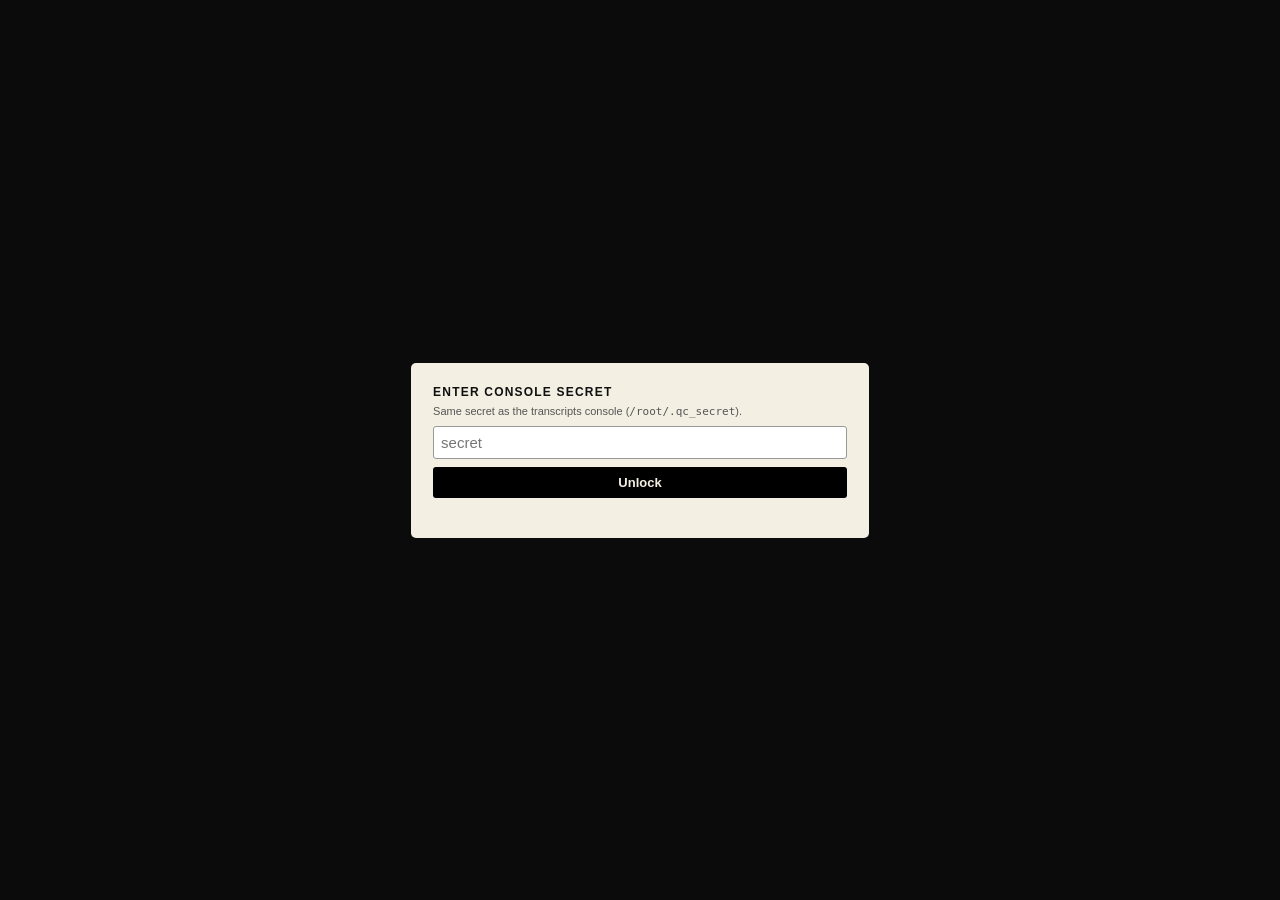
<file: review/static/index.html>
<!doctype html>
<html lang="en"><head><meta charset="utf-8"/>
<meta name="viewport" content="width=device-width, initial-scale=1"/>
<title>ASMR transcript accuracy review</title>
<link rel="stylesheet" href="style.css"/>
</head><body>

<div id="gate" class="gate">
  <div class="gatebox">
    <h3>Enter console secret</h3>
    <p class="hint">Same secret as the transcripts console (<code>/root/.qc_secret</code>).</p>
    <input id="secret" type="password" size="36" placeholder="secret"/>
    <button id="unlock">Unlock</button>
    <div id="gaterr" class="err"></div>
  </div>
</div>

<header>
  <div class="brand">
    <h2>ASMR accuracy review<small id="subtitle">VibeVoice-ASR segment transcripts</small></h2>
  </div>
  <div class="progressbox">
    <div class="prog"><i id="progbar"></i></div>
    <div class="progresslabel"><span id="progtext">0 / 0</span> labeled
      <span id="counts" class="counts"></span></div>
  </div>
  <div class="toolbar">
    <select id="mode" title="queue filter">
      <option value="unlabeled">unlabeled</option>
      <option value="all">all</option>
      <option value="labeled">labeled</option>
      <option value="suspicious">suspicious</option>
      <option value="tags">with event tags</option>
      <option value="multi">multi-speaker files</option>
      <option value="short">shorter than 3 s</option>
      <option value="long">longer than 12 s</option>
    </select>
    <select id="performer"><option value="">all performers</option></select>
    <input id="search" type="search" placeholder="search text…" size="18"/>
    <label class="chk">sample
      <input id="sample" type="number" min="0" step="25" value="0" style="width:70px"
             title="0 = whole filtered queue; N = random N-item sample"/></label>
    <label class="chk"><input type="checkbox" id="shuffle"/> shuffle</label>
    <label class="chk"><input type="checkbox" id="autonext" checked/> auto-next</label>
    <button id="export" class="ghost">export labels</button>
    <span id="savestate" class="savestate"></span>
  </div>
</header>

<main id="main" hidden>
  <section class="card">
    <div class="cardtop">
      <div class="filemeta">
        <span id="mfile" class="mono"></span>
        <span id="mtime" class="mono dim"></span>
      </div>
      <div class="badges" id="mbadges"></div>
      <div class="navbtns">
        <button id="prev" class="ghost" title="previous (←)">← prev</button>
        <button id="next" class="ghost" title="next (→)">next →</button>
        <button id="skip" class="ghost" title="skip without labeling (s)">skip</button>
      </div>
    </div>

    <div class="wavewrap">
      <canvas id="wave" class="wave" height="110"></canvas>
      <div class="transport">
        <button id="play" class="play" title="play/pause (space)">▶</button>
        <button id="replay" class="ghost" title="replay (r)">↺ replay</button>
        <label class="chk"><input type="checkbox" id="loop"/> loop</label>
        <label class="chk"><input type="checkbox" id="context"/> context ±1s</label>
        <select id="rate" title="playback speed">
          <option value="1">1.0×</option>
          <option value="0.75">0.75×</option>
          <option value="0.5">0.5×</option>
        </select>
        <span id="clock" class="mono dim">0.00 / 0.00</span>
      </div>
    </div>

    <div class="transcriptbox">
      <div class="labelrow"><span class="tag">VibeVoice</span>
        <span id="mchars" class="mono dim"></span></div>
      <div id="mtext" class="text"></div>
      <div id="baselinewrap" class="baselinewrap">
        <div class="labelrow"><span class="tag alt">Qwen3-ASR</span>
          <span class="dim">30 s clip covering this window — may span more audio</span>
          <button id="usebaseline" class="ghost tiny">use as correction</button></div>
        <div id="mbaseline" class="baseline"></div>
      </div>
    </div>

    <div class="labelbox">
      <div class="labelrow"><span class="tag">accuracy</span>
        <span class="hint">1 correct · 2 minor errors · 3 major errors · 4 unusable</span></div>
      <div class="accuracy">
        <button data-a="correct" data-k="1"><b>1</b> correct</button>
        <button data-a="minor" data-k="2"><b>2</b> minor</button>
        <button data-a="major" data-k="3"><b>3</b> major</button>
        <button data-a="unusable" data-k="4"><b>4</b> unusable</button>
      </div>
      <div class="labelrow"><span class="tag">errors</span>
        <span class="hint">toggles: w wrong words · m missing · h hallucinated · b boundary · n non-speech · o other</span></div>
      <div class="errors" id="errors"></div>
      <div class="field">
        <label for="corrected">corrected transcript (optional)</label>
        <textarea id="corrected" rows="2" placeholder="type what was actually said…"></textarea>
      </div>
      <div class="field">
        <label for="notes">notes</label>
        <input id="notes" type="text" placeholder="optional note"/>
      </div>
    </div>
  </section>

  <aside class="side">
    <h3>how to review</h3>
    <ul class="help">
      <li><b>1–4</b> set accuracy and auto-advance</li>
      <li><b>space</b> play/pause · <b>r</b> replay</li>
      <li><b>← →</b> move without labeling</li>
      <li><b>w m h b n o</b> toggle error types</li>
      <li><b>e</b> jump to corrected text</li>
      <li><b>s</b> skip · <b>?</b> this panel</li>
    </ul>
    <h3>what counts as an error</h3>
    <ul class="help">
      <li><b>correct</b> — words match the audio</li>
      <li><b>minor</b> — a wrong character or punctuation that does not change meaning</li>
      <li><b>major</b> — wrong words, missing clause, or text about audio that is not there</li>
      <li><b>unusable</b> — clip is not a single clean utterance, or the audio is not speech</li>
    </ul>
    <h3>queue</h3>
    <div class="queuestats" id="queuestats"></div>
    <h3>accuracy so far</h3>
    <div class="queuestats" id="summary">no labels yet</div>
  </aside>
</main>

<div id="toast" class="toast"></div>

<script src="app.js"></script>
</body></html>
</file>
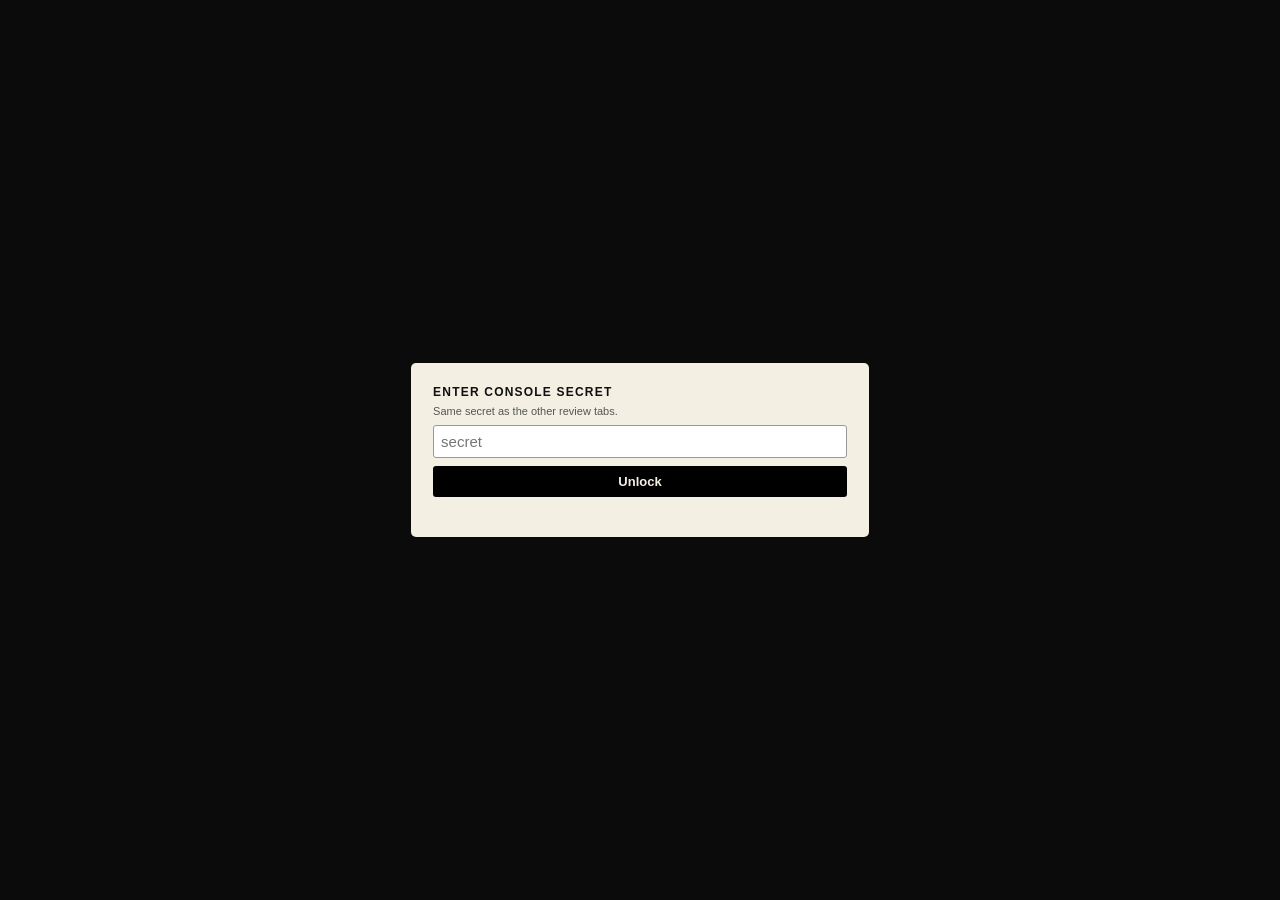
<file: review/static/finetune.html>
<!doctype html>
<html lang="en"><head><meta charset="utf-8"/>
<meta name="viewport" content="width=device-width, initial-scale=1"/>
<title>Base vs fine-tuned — 莼儿</title>
<link rel="stylesheet" href="style.css"/>
<style>
.pair{margin:18px 0;padding-top:14px;border-top:1px solid #d6d0bd}
.pair .text{font-size:19px;margin:6px 0 10px}
.players{display:grid;grid-template-columns:1fr 1fr;gap:12px}
.player{background:#e6e1d1;border-radius:4px;padding:10px}
.player audio{width:100%;margin-top:6px}
.player.base .tag{background:transparent;color:#000;border:1px solid #000}
.player.ft .tag{background:#000;color:#fff}
.choice{display:flex;gap:8px;margin-top:10px;flex-wrap:wrap}
.choice button{padding:7px 14px}
.choice button.on{background:#000;color:#fff;border-color:#000}
</style>
</head><body>

<div id="gate" class="gate">
  <div class="gatebox">
    <h3>Enter console secret</h3>
    <p class="hint">Same secret as the other review tabs.</p>
    <input id="secret" type="password" size="36" placeholder="secret"/>
    <button id="unlock">Unlock</button>
    <div id="gaterr" class="err"></div>
  </div>
</div>

<header>
  <div class="brand">
    <h2>Base vs fine-tuned<small>莼儿 reference · same prompt, text and seed · 16 steps, CFG 2</small></h2>
  </div>
  <div class="progressbox">
    <div class="progresslabel"><span id="sum">no choices yet</span></div>
  </div>
  <div class="toolbar">
    <button id="export" class="ghost">export choices</button>
    <span id="savestate" class="savestate"></span>
  </div>
</header>

<main id="main" hidden>
  <section class="card" id="pairs"></section>
  <aside class="side">
    <h3>what you are hearing</h3>
    <ul class="help">
      <li><b>base</b> — original F5TTS_v1_Base, no ASMR fine-tune</li>
      <li><b>fine-tuned</b> — 21 epochs on 33.9 h of ASMR, 131 voices</li>
      <li>same 莼儿 prompt and seed, so the difference is the weights</li>
    </ul>
    <h3>what to judge</h3>
    <ul class="help">
      <li>which one sounds more like 莼儿</li>
      <li>base keeps zero-shot cloning; fine-tuned may drift to the corpus average voice</li>
      <li>ignore the delivery style: fine-tuned is meant to be slower/breathier</li>
    </ul>
  </aside>
</main>

<div id="toast" class="toast"></div>
<script src="finetune.js"></script>
</body></html>
</file>
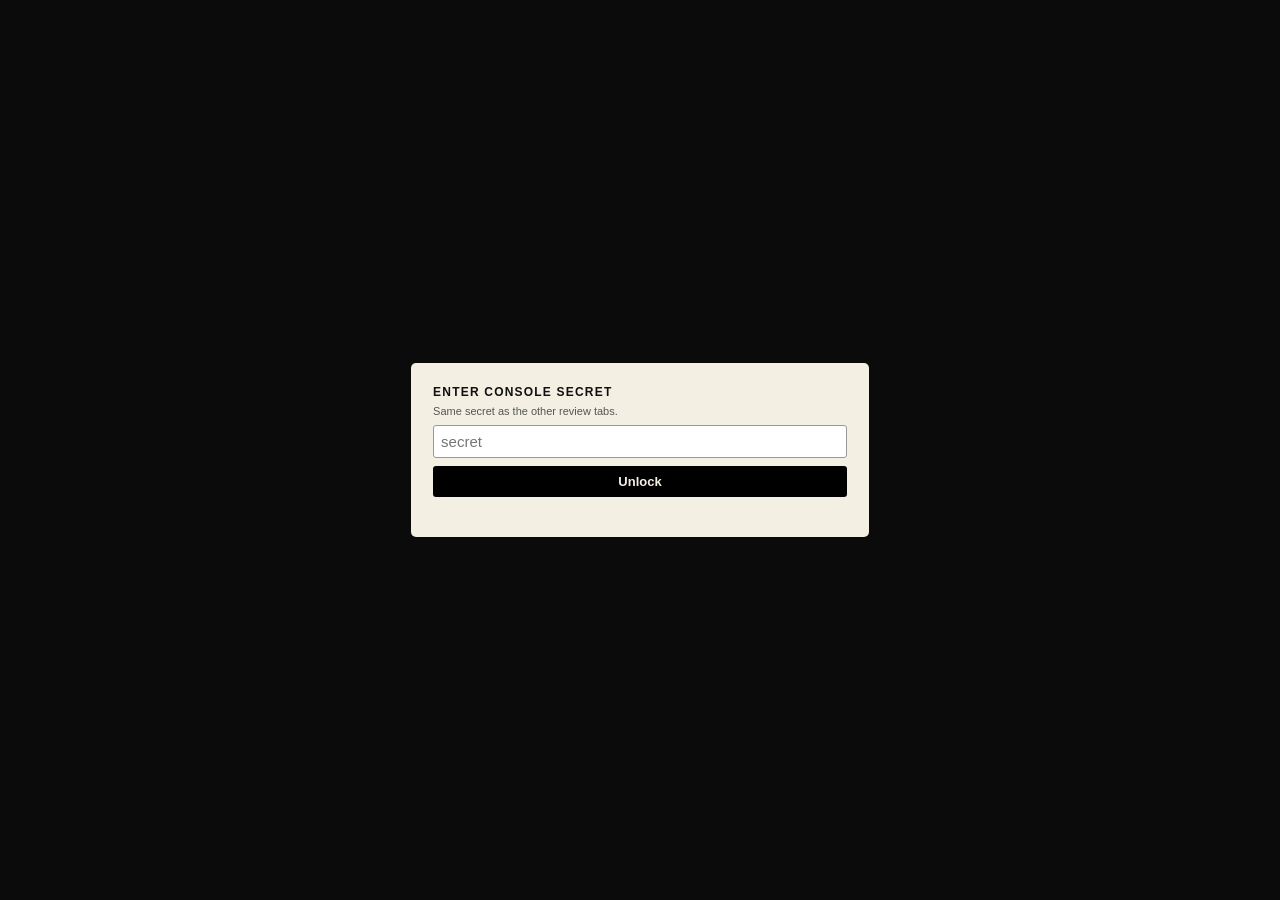
<file: review/static/quant.html>
<!doctype html>
<html lang="en"><head><meta charset="utf-8"/>
<meta name="viewport" content="width=device-width, initial-scale=1"/>
<title>Quantization A/B — 小莼</title>
<link rel="stylesheet" href="style.css"/>
<style>
.abgrid{display:grid;grid-template-columns:1fr 1fr;gap:14px;margin:12px 0}
.abside{background:#e6e1d1;border-radius:4px;padding:10px}
.abside audio{width:100%;margin-top:6px}
.abside .tag{font-size:12px;padding:3px 12px}
.accuracy button.on[data-p=a]{background:#000;color:#fff;border-color:#000}
.accuracy button.on[data-p=b]{background:#000;color:#fff;border-color:#000}
.accuracy button.on[data-p=same]{background:var(--warn);border-color:var(--warn);color:#000}
.accuracy button.on[data-p=bad]{background:var(--bad);border-color:var(--bad);color:#fff}
.qmeta{font-size:11px;color:#555}
</style>
</head><body>

<div id="gate" class="gate">
  <div class="gatebox">
    <h3>Enter console secret</h3>
    <p class="hint">Same secret as the other review tabs.</p>
    <input id="secret" type="password" size="36" placeholder="secret"/>
    <button id="unlock">Unlock</button>
    <div id="gaterr" class="err"></div>
  </div>
</div>

<header>
  <div class="brand">
    <h2>Quantization A/B<small>小莼（纯儿） · 16-step teacher · fp16 vs int4</small></h2>
  </div>
  <div class="progressbox">
    <div class="prog"><i id="qbar"></i></div>
    <div class="progresslabel"><span id="qprog">0 / 0</span> judged</div>
  </div>
  <div class="toolbar">
    <label class="chk"><input type="checkbox" id="qall"/> show judged</label>
    <label class="chk"><input type="checkbox" id="qautonext" checked/> auto-next</label>
    <button id="qexport" class="ghost">export labels</button>
    <span id="qsavestate" class="savestate"></span>
  </div>
</header>

<main id="qmain" hidden>
  <section class="card">
    <div class="cardtop">
      <div class="filemeta">
        <span id="qid" class="mono"></span>
        <span class="qmeta">Two renderings of the same line. One is int4, one is fp16. Which sounds better?</span>
      </div>
      <div class="navbtns">
        <button id="qprev" class="ghost">← prev</button>
        <button id="qnext" class="ghost">next →</button>
      </div>
    </div>

    <div class="labelrow"><span class="tag">text</span>
      <span id="qmeta" class="mono dim"></span></div>
    <div id="qtext" class="text"></div>

    <div class="abgrid">
      <div class="abside">
        <div class="labelrow"><span class="tag alt">A</span>
          <button id="playA" class="ghost tiny">play A</button></div>
        <audio id="audioA" controls preload="metadata"></audio>
      </div>
      <div class="abside">
        <div class="labelrow"><span class="tag alt">B</span>
          <button id="playB" class="ghost tiny">play B</button></div>
        <audio id="audioB" controls preload="metadata"></audio>
      </div>
    </div>
    <button id="playAB" class="ghost">▶ play A then B</button>

    <div class="labelbox">
      <div class="labelrow"><span class="tag">preference</span>
        <span class="hint">1 A better · 2 B better · 3 same · 4 both bad</span></div>
      <div class="accuracy">
        <button data-p="a"><b>1</b> A better</button>
        <button data-p="b"><b>2</b> B better</button>
        <button data-p="same"><b>3</b> same</button>
        <button data-p="bad"><b>4</b> both bad</button>
      </div>
      <div class="labelrow"><span class="tag">artifacts</span>
        <span class="hint">toggle anything you hear</span></div>
      <div class="errors" id="qartifacts"></div>
      <div class="field">
        <label for="qnotes">notes</label>
        <input id="qnotes" type="text" placeholder="e.g. metallic tail, dropped breath, click at 0:03"/>
      </div>
      <div id="qreveal" class="mono dim"></div>
    </div>
  </section>

  <aside class="side">
    <h3>how to review</h3>
    <ul class="help">
      <li><b>space</b> play A then B</li>
      <li><b>1–4</b> set preference and advance</li>
      <li><b>← →</b> move without judging</li>
      <li><b>e</b> notes field</li>
    </ul>
    <h3>what to listen for</h3>
    <ul class="help">
      <li>breath and whisper detail (int4 tends to lose it first)</li>
      <li>metallic or buzzing tail</li>
      <li>clicks or dropouts at segment edges</li>
      <li>overall clarity of the words</li>
    </ul>
    <h3>summary</h3>
    <div class="queuestats" id="qsummary">no judgements yet</div>
  </aside>
</main>

<div id="qtoast" class="toast"></div>
<script src="quant.js"></script>
</body></html>
</file>
<file: review/static/style.css>
:root{--ink:#101010;--paper:#f3efe3;--paper-dim:#e6e1d1;--grey:#9a9a9a;--line:#2c2c2c;--ok:#2f6f3f;--warn:#8a6d1f;--bad:#8f2020}
*{box-sizing:border-box}
body{font-family:"Helvetica Neue",Arial,"Noto Sans CJK SC","Noto Sans SC","PingFang SC","Microsoft YaHei","WenQuanYi Zen Hei",system-ui,sans-serif;max-width:1320px;margin:0 auto;padding:16px 18px 60px;background:#0b0b0b;color:var(--paper)}
h2{letter-spacing:.14em;text-transform:uppercase;font-size:18px;margin:0}
h2 small{display:block;letter-spacing:.02em;text-transform:none;font-weight:400;font-size:12px;color:var(--grey);margin-top:4px}
h3{letter-spacing:.1em;text-transform:uppercase;font-size:12px;margin:18px 0 8px;color:var(--paper)}
code,.mono{font-family:ui-monospace,SFMono-Regular,Menlo,monospace}
.dim{color:var(--grey)}
.err{color:#ff8080;font-size:13px;min-height:18px}

/* gate */
.gate{position:fixed;inset:0;background:#0b0b0b;display:flex;align-items:center;justify-content:center;z-index:50}
.gate.hidden{display:none}
.gatebox{background:var(--paper);color:var(--ink);padding:22px;border-radius:5px;min-width:340px}
.gatebox h3{margin:0 0 6px;color:var(--ink)}
.gatebox input{font-size:15px;padding:7px;background:#fff;color:#000;border:1px solid #999;border-radius:3px;width:100%;margin:8px 0}
.gatebox button{width:100%;padding:8px;background:#000;color:var(--paper);border:0;border-radius:3px;font-weight:700;cursor:pointer}
.hint{font-size:11px;color:#555;margin:0}

/* header */
header{border-bottom:1px solid var(--line);padding-bottom:12px;margin-bottom:14px}
.brand{display:flex;justify-content:space-between;align-items:flex-end;gap:20px}
.progressbox{min-width:280px;flex:0 0 340px}
.prog{height:8px;background:#222;border-radius:4px;overflow:hidden}
.prog>i{display:block;height:100%;width:0;background:var(--paper);transition:width .2s}
.progresslabel{font-size:11px;color:var(--grey);margin-top:4px;display:flex;gap:10px;flex-wrap:wrap}
.counts{font-family:ui-monospace,monospace}
.toolbar{display:flex;gap:8px;align-items:center;flex-wrap:wrap;margin-top:12px}
select,input[type=search],input[type=text],textarea{font-size:13px;padding:6px 8px;background:#151515;color:var(--paper);border:1px solid #444;border-radius:3px;font-family:inherit}
textarea{width:100%;resize:vertical;min-height:52px;background:#fbf9f2;color:#000;border:1px solid #999;font-size:14px;line-height:1.45}
button{font-size:13px;padding:7px 12px;cursor:pointer;background:var(--paper);color:#000;border:1px solid var(--paper);border-radius:3px;font-weight:700}
button.ghost{background:transparent;color:var(--paper);border:1px solid #555;font-weight:400}
.card button.ghost{color:#111;border:1px solid #777}
.card button.ghost:hover{background:#111;color:var(--paper);border-color:#111}
button.tiny{font-size:11px;padding:3px 8px}
button:hover{filter:brightness(1.08)}
.chk{font-size:12px;color:var(--grey);display:flex;align-items:center;gap:5px;user-select:none}
.savestate{font-size:11px;color:var(--grey);margin-left:auto;font-family:ui-monospace,monospace}

/* layout */
main{display:grid;grid-template-columns:minmax(0,1fr) 300px;gap:18px;align-items:start}
.card{background:var(--paper);color:var(--ink);border-radius:5px;padding:14px 16px}
.side{position:sticky;top:12px}
.side .help{font-size:11.5px;line-height:1.55;color:#bdbdbd;margin:0;padding-left:16px}
.side .help b{font-family:ui-monospace,monospace;color:var(--paper)}
.queuestats{font-family:ui-monospace,monospace;font-size:11px;color:#bdbdbd;line-height:1.7;white-space:pre-wrap}

.cardtop{display:flex;gap:12px;align-items:center;flex-wrap:wrap;margin-bottom:10px}
.filemeta{display:flex;flex-direction:column;gap:2px;min-width:0;flex:1}
#mfile{font-size:12px;word-break:break-all;color:#333}
#mtime{font-size:11px}
.badges{display:flex;gap:6px;flex-wrap:wrap}
.badge{font-size:10px;font-weight:700;letter-spacing:.06em;background:#000;color:var(--paper);padding:2px 8px;border-radius:10px}
.badge.soft{background:transparent;color:#000;border:1px solid #000}
.badge.warn{background:var(--warn);color:#000}
.navbtns{display:flex;gap:6px}

/* waveform */
.wavewrap{margin:6px 0 12px}
canvas.wave{width:100%;height:110px;display:block;background:var(--paper-dim);border-radius:3px;cursor:pointer}
.transport{display:flex;gap:10px;align-items:center;margin-top:8px;flex-wrap:wrap}
button.play{width:46px;height:40px;font-size:17px;padding:0}
#clock{font-size:11px}

/* transcript */
.transcriptbox{border-top:1px solid #d6d0bd;border-bottom:1px solid #d6d0bd;padding:10px 0;margin:4px 0 12px}
.labelrow{display:flex;gap:10px;align-items:center;flex-wrap:wrap;margin-bottom:6px}
.tag{font-size:10px;font-weight:700;letter-spacing:.1em;text-transform:uppercase;background:#000;color:var(--paper);padding:2px 8px;border-radius:3px}
.tag.alt{background:transparent;color:#000;border:1px solid #000}
.text{font-size:22px;line-height:1.5;margin:4px 0 10px;word-break:break-word}
.baseline{font-size:14px;line-height:1.5;color:#444;font-style:italic}
.baselinewrap.hidden{display:none}

/* labels */
.labelbox{border-top:1px solid #d6d0bd;padding-top:10px}
.accuracy{display:flex;gap:8px;flex-wrap:wrap;margin:2px 0 10px}
.accuracy button{display:flex;align-items:center;gap:8px;padding:9px 16px;background:#fff;border:1px solid #000;color:#000}
.accuracy button b{font-family:ui-monospace,monospace;background:#000;color:var(--paper);border-radius:3px;padding:1px 6px;font-size:11px}
.accuracy button.on[data-a=correct]{background:var(--ok);border-color:var(--ok);color:#fff}
.accuracy button.on[data-a=correct] b{background:#fff;color:var(--ok)}
.accuracy button.on[data-a=minor]{background:var(--warn);border-color:var(--warn);color:#000}
.accuracy button.on[data-a=minor] b{background:#000;color:var(--warn)}
.accuracy button.on[data-a=major]{background:var(--bad);border-color:var(--bad);color:#fff}
.accuracy button.on[data-a=major] b{background:#fff;color:var(--bad)}
.accuracy button.on[data-a=unusable]{background:#000;border-color:#000;color:#fff}
.accuracy button.on[data-a=unusable] b{background:#fff;color:#000}
.errors{display:flex;gap:6px;flex-wrap:wrap;margin:2px 0 12px}
.errors button{padding:5px 11px;background:#fff;border:1px solid #999;color:#333;font-weight:400;font-size:12px}
.errors button.on{background:#000;color:var(--paper);border-color:#000;font-weight:700}
.field{margin:8px 0}
.field label{display:block;font-size:10px;letter-spacing:.1em;text-transform:uppercase;color:#555;margin-bottom:4px}
.field input[type=text]{width:100%;background:#fbf9f2;color:#000;border:1px solid #999}

/* toast */
.toast{position:fixed;right:18px;bottom:18px;background:#000;color:var(--paper);border:1px solid #444;padding:9px 14px;border-radius:4px;font-size:12px;opacity:0;transform:translateY(6px);transition:all .18s;pointer-events:none}
.toast.show{opacity:1;transform:none}
@media (max-width:1000px){main{grid-template-columns:1fr}.side{position:static}.progressbox{flex:1 1 100%}}
</file>
